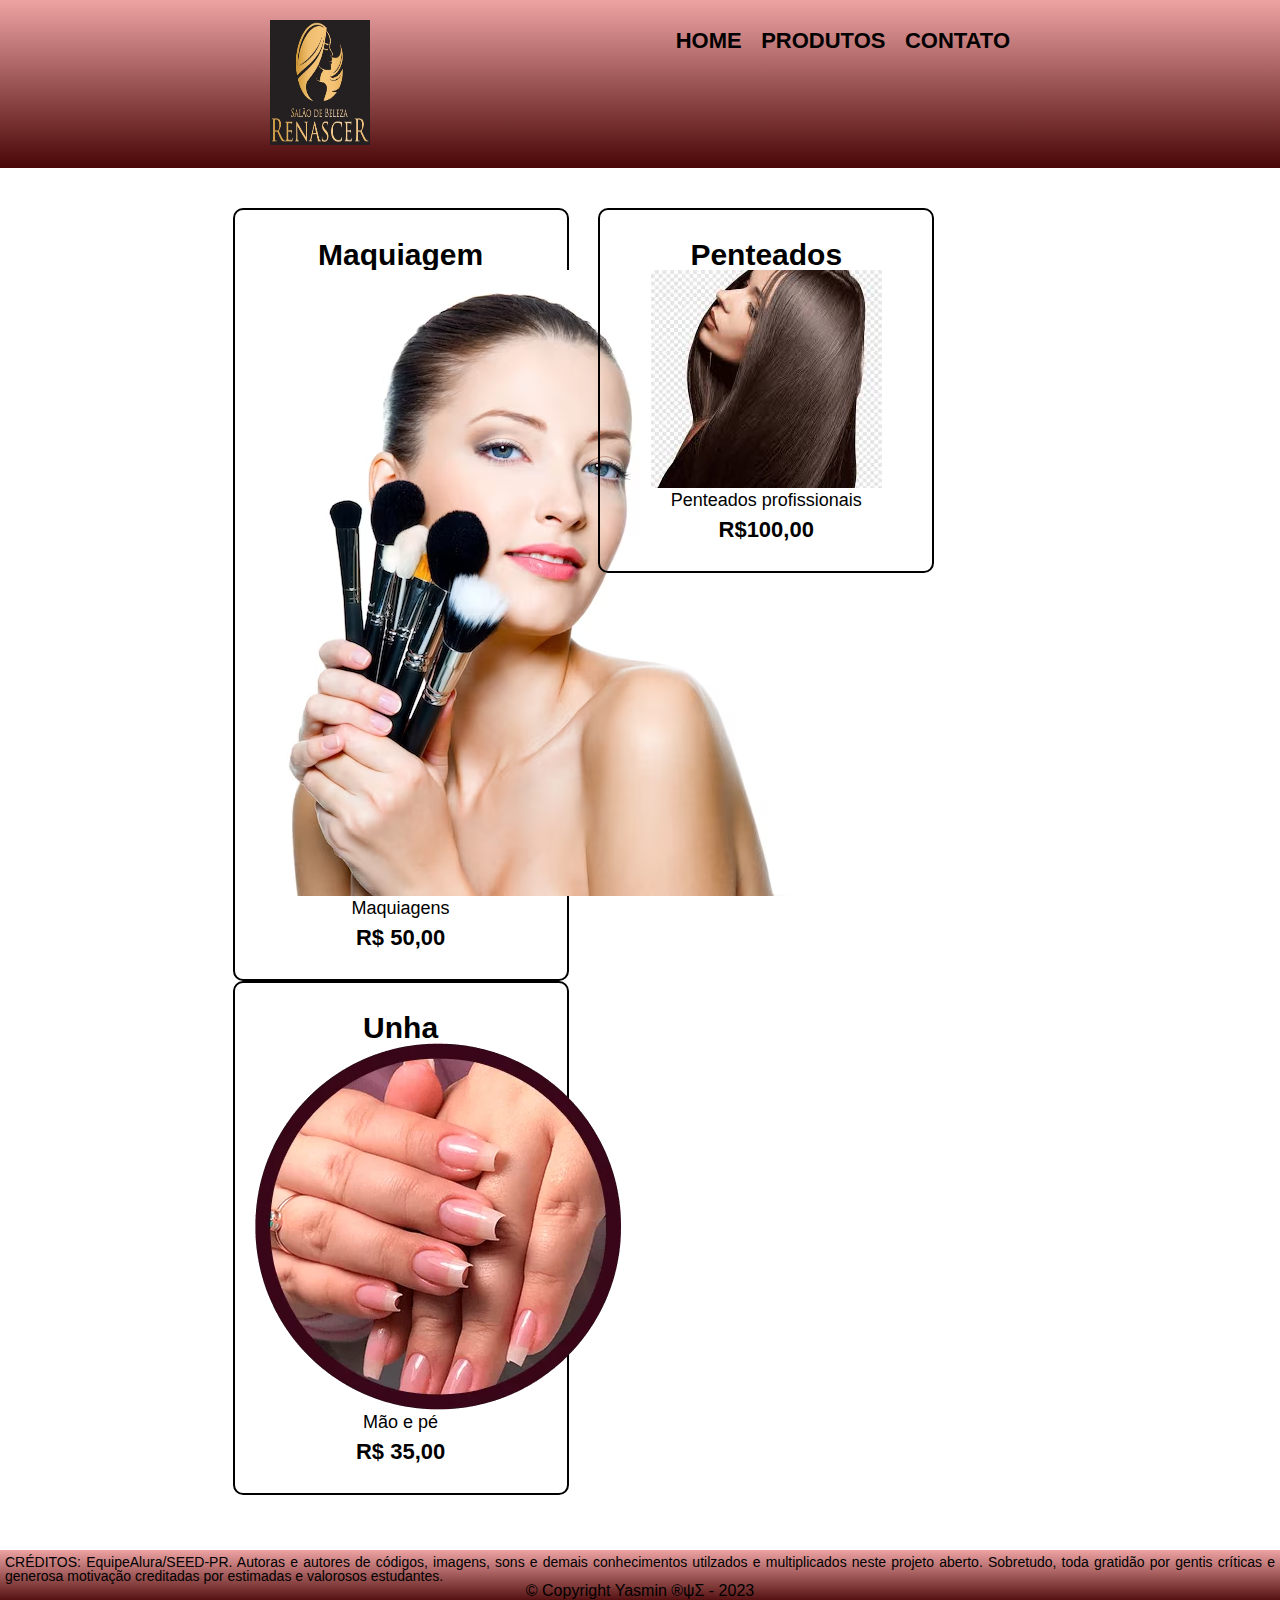
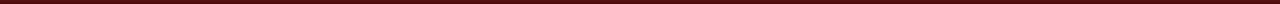
<file: produtos.html>
<!DOCTYPE html>
<html>
	<head>
		<meta charset="UTF-8">
		<title>Produtos - Salão Alura</title>

		<link rel="stylesheet" href="reset.css">
		<link rel="stylesheet" href="style.css">
	</head>
	<body>
		<header>
			<div class="caixa">
				<h1><img src="logo2.png" width="100" height="125"></h1>

				<nav>
					<ul>
						<li><a href="index.html">Home</a></li>
						<li><a href="produtos.html">Produtos</a></li>
						<li><a href="contato.html">Contato</a></li>
					</ul>
				</nav>
			</div>
		</header>

		<main>
			<ul class="produtos">
				<li>
					<h2>Maquiagem</h2>
					<img src="maquiagem1.png">
					<p class="produto-descricao">Maquiagens </p>
					<p class="produto-preco">R$ 50,00</p>
				</li>
				<li>
					<h2>Penteados</h2>
					<img src="cabelo.png">
					<p class="produto-descricao">Penteados profissionais</p>
					<p class="produto-preco">R$100,00</p>
				</li>
				<li>
					<h2>Unha</h2>
					<img src="unha.png">
					<p class="produto-descricao">Mão e pé</p>
					<p class="produto-preco">R$ 35,00</p>
				</li>
			</ul>
		</main>

		<footer> <div class="rodape">
         CRÉDITOS: EquipeAlura/SEED-PR. Autoras e autores de códigos, imagens, sons e demais conhecimentos utilzados e multiplicados neste projeto aberto. Sobretudo, toda gratidão por gentis críticas e generosa motivação creditadas por estimadas e valorosos estudantes.
          <div class="copyright">© Copyright Yasmin  ®ψΣ - 2023</div>
          </div>
       </footer>
	</body>
</html>
</file>
<file: style.css>
body {
	font-family: 'Montserrat', sans-serif;
}

header {
	background: linear-gradient(to bottom, #eea3a3 0%,#490606 100%);
	padding: 20px 0;
	font-weight: bold;
}

.caixa {
	position: relative;
	width: 740px;
	margin: 0 auto;
}

nav {
	position: absolute;
	top: 10px;
	right: 0;
}

nav li {
	display: inline;
	margin: 0 0 0 15px;
}

nav a {
	text-transform: uppercase;
	color: #000000;
	font-weight: bold;
	font-size: 22px;
	text-decoration: none;
}

nav a:hover {
	color: #6A5ACD;
	text-decoration: underline;
}

.produtos {
	width: 840px;
	margin: 0 auto;
	padding: 40px 0;
}

.produtos li {
	display: inline-block;
	text-align: center;
	width: 40%;
	vertical-align: top;
	margin: 0 1.5%;
	padding: 30px 20px;
	box-sizing: border-box;
	border: 2px solid #000000;
	border-radius: 10px;
}

.produtos li:hover {
	border-color: #6A5ACD;
}

.produtos li:active {
	border-color: #6A5ACD;	
}

.produtos li:hover h2 {
	font-size: 34px;
}

.produtos h2 {
	font-size: 30px;
	font-weight: bold;
}

.produto-descricao {
	font-size: 18px;
}

.produto-preco {
	font-size: 22px;
	font-weight: bold;
	margin-top: 10px;
}


main {
	
}

form {
	margin: 40px 0;
}

form label, form legend {
	display:block;
	font-size: 20px;
	margin: 0 0 10px;
}

.input-padrao {
	display: block;
	margin: 0 0 20px;
	padding: 10px 25px;
	width: 50%;
}

.checkbox {
	margin: 20px 0;
}

.enviar {
	width:40%;
	padding: 15px 0;
	background: orange;
	color: white;
	font-weight: bold;
	font-size: 18px;
	border: none;
	border-radius: 5px;
	transition: 1s all;
	cursor: pointer;
}

.enviar:hover {
	background: darkorange;
	transform: scale(1.2);
}

table {
	margin: 20px 0 40px;
}

thead {
	background: linear-gradient(to bottom, #eea3a3 0%,#490606 100%);
	color: white;
	font-weight: bold;
}

td, th {
	border: 1px solid #000000;
	padding: 8px 15px;
}


/* css da página inicial */
.banner {
	width:100%;
}

.titulo-principal {
	text-align: center;
	font-size: 2em;
	margin: 0 0 1em;
	clear: left;
}

.principal {
	padding: 3em 0;
	background: linear-gradient(to bottom, #eea3a3 0%,#490606 100%);
	width: 940px;
	margin: 0 auto;
}

.principal p {
	margin: 0 0 1em;
}

.principal strong {
	font-weight: bold;
}

.principal em {
	font-style: italic;
}

.utensilios {
	width: 120px;
	float: left;
	margin: 0 20px 20px 0;
}

.mapa {
	padding: 3em 0;
	background: linear-gradient(#FEFEFE, #888888);
}

.mapa-conteudo {
	width: 940px;
	margin: 0 auto;
}

.mapa p {
	margin: 0 0 2em;
	text-align: center;
}

.beneficios {
	padding: 3em 0;
	background: #888888;
}

.conteudo-beneficios {
	width: 640px;
	margin: 0 auto;
}

.lista-beneficios {
	width: 40%;
	display: inline-block;
	vertical-align: top;
}

.itens {
	line-height: 1.5;
}

.itens:first-child {
	font-weight: bold;
}

.itens:before {
	content: "🟊";
}

.imagem-beneficios {
	width: 60%;
	opacity: 1;
	transition: 400ms;
	box-shadow: 10px 10px 10px 0 #000000;
}

.imagem-beneficios:hover {
	opacity: 0.3;
}

.video {
	width: 560px;
	margin: 2em auto;
}


.rodape {
	text-align: justify;
	font-size:14px;
	padding: 5px 5px;
	background: linear-gradient(to bottom, #eea3a3 0%,#490606 100%);
	margin-top:15px;
	color: black;
	vertical-align: displayHeight;
	height: height;
	width: displayWidth;
}


.copyright {
  	text-align:center;
	color: black;
	font-size: 16px;
	margin: 0px 0px;
}
</file>
